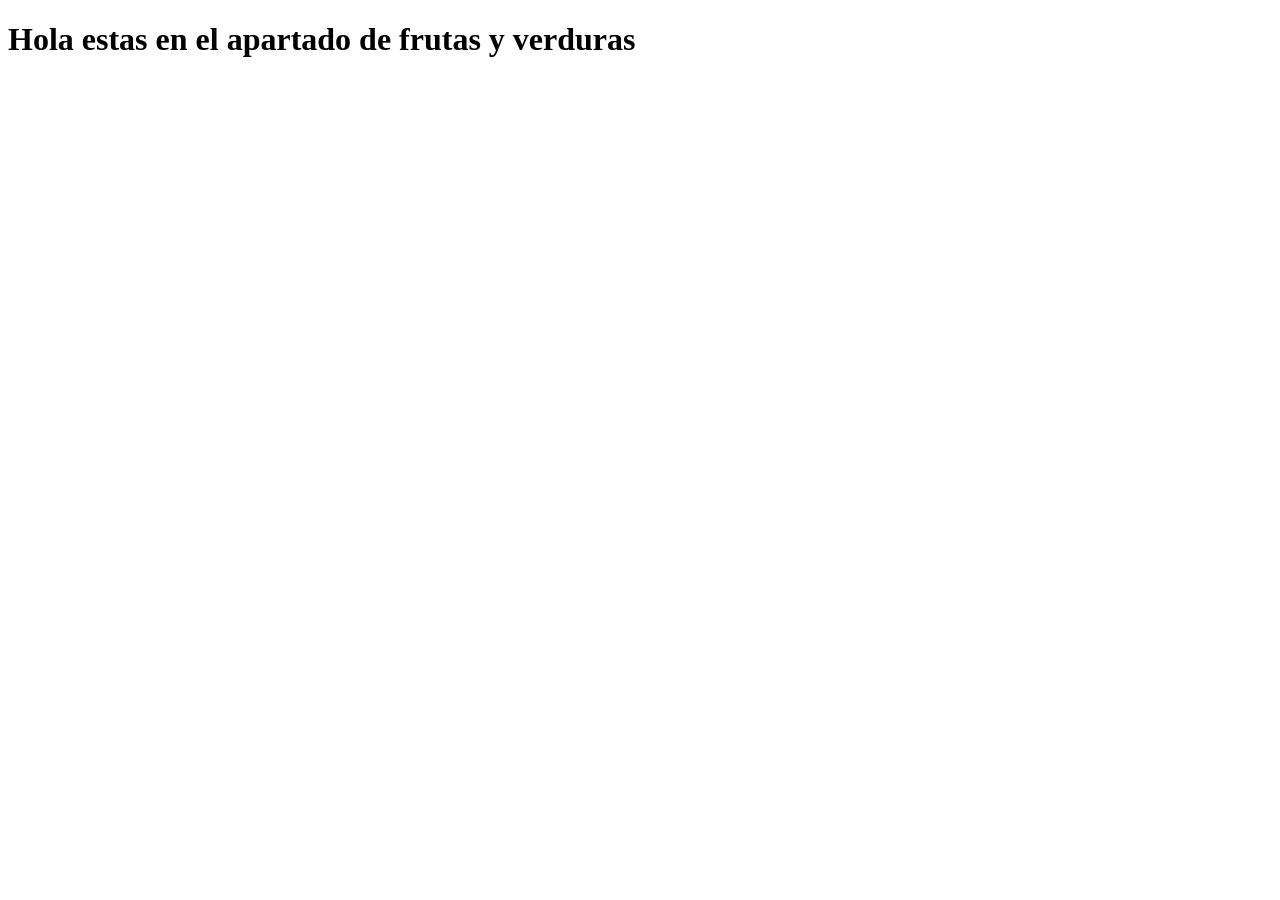
<file: app/templates/categorys/indexFrutas.html>
<!DOCTYPE html>
<html lang="en">
<head>
    <meta charset="UTF-8">
    <meta name="viewport" content="width=device-width, initial-scale=1.0">
    <title>Categoria Frutas Y Verduras</title>
</head>
<body>
    <h1>Hola estas en el apartado de frutas y verduras</h1>
</body>
</html>
</file>
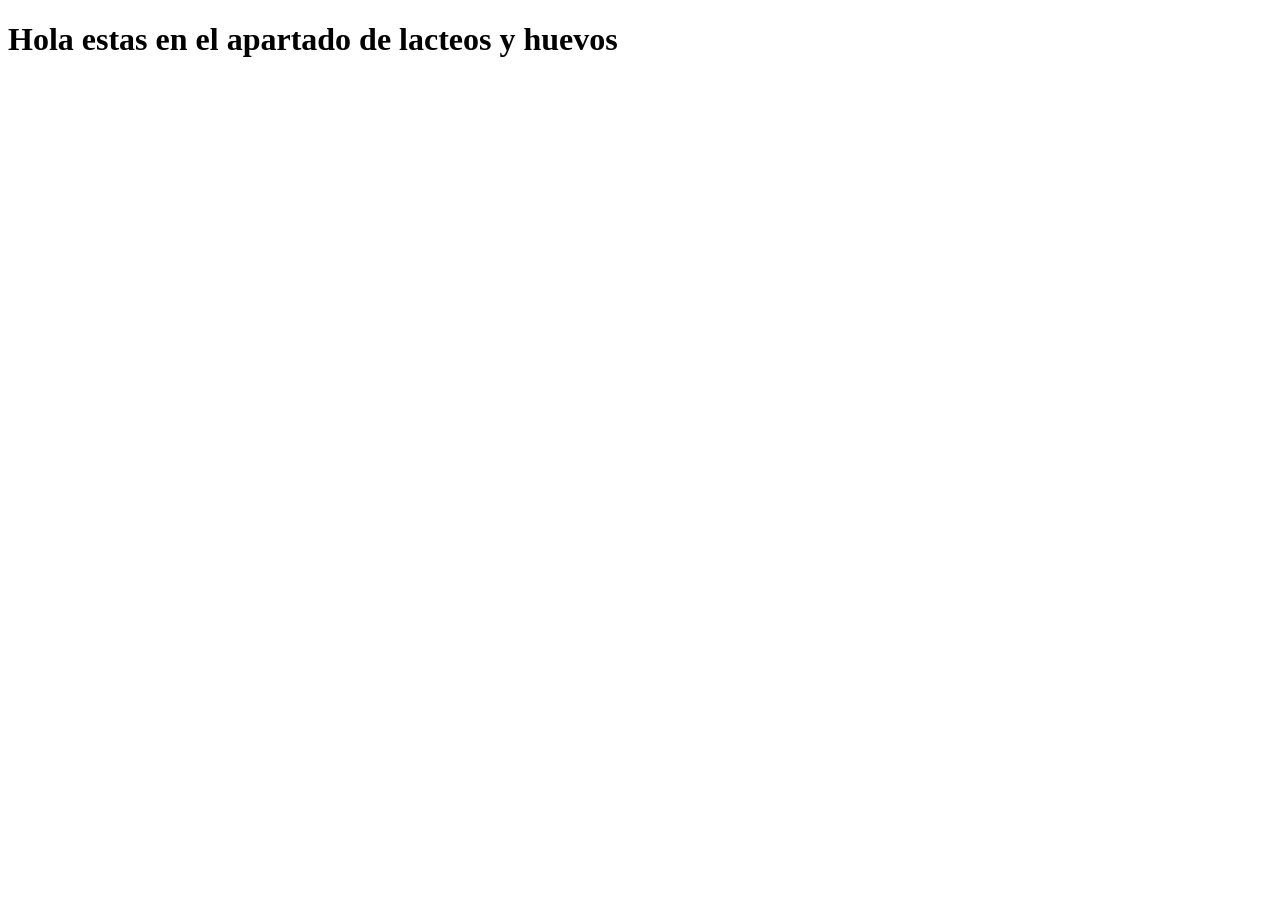
<file: app/templates/categorys/indexLacteos.html>
<!DOCTYPE html>
<html lang="en">
<head>
    <meta charset="UTF-8">
    <meta name="viewport" content="width=device-width, initial-scale=1.0">
    <title>Categoria Lacteos y Huevos</title>
</head>
<body>
    <h1>Hola estas en el apartado de lacteos y huevos</h1>
</body>
</html>
</file>
